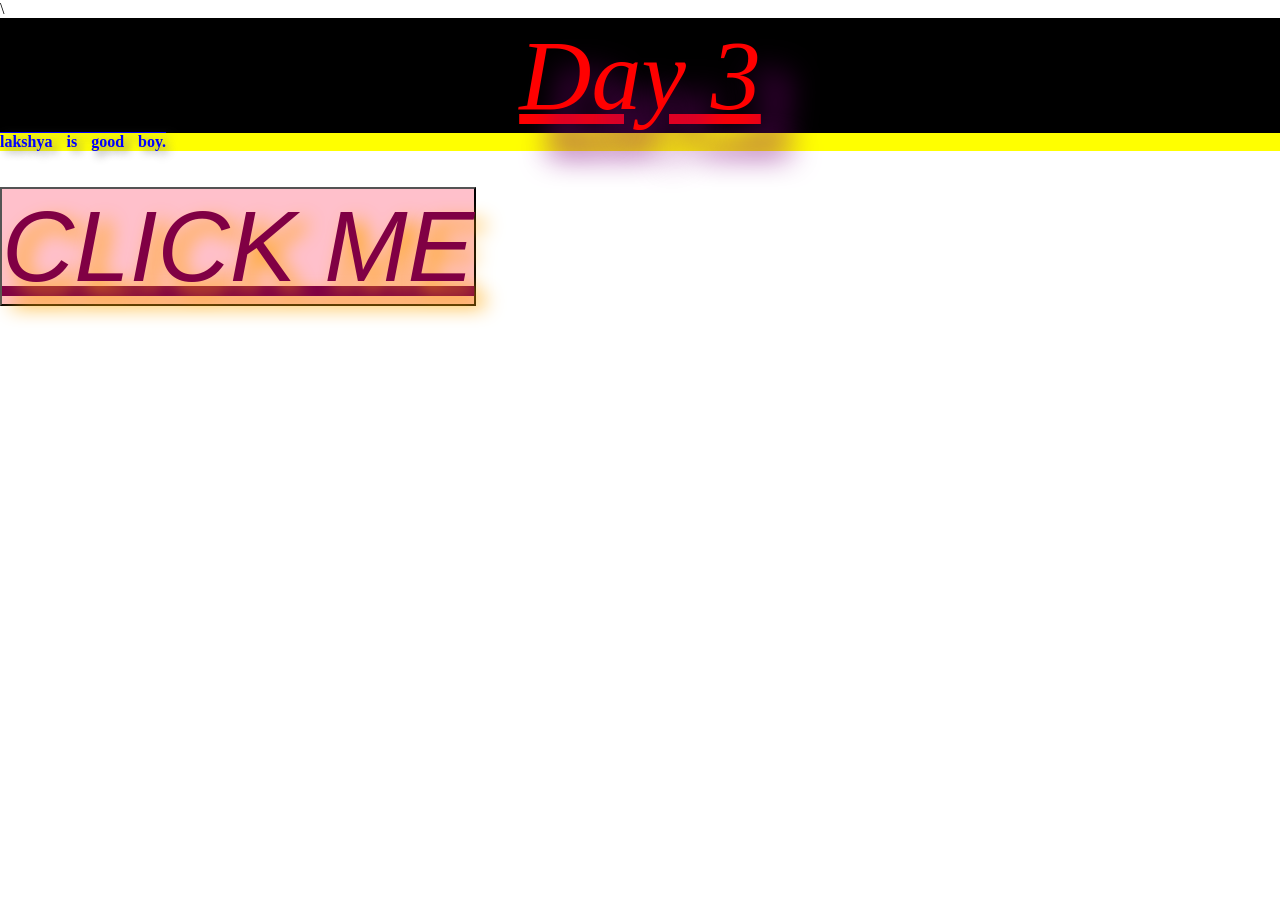
<file: day3.css/.css/day3/day3.html>
<!DOCTYPE html>
<html lang="en">
<head>
    <meta charset="UTF-8">
    <meta name="viewport" content="width=device-width, initial-scale=1.0">
    <title>Document</title>
    \<link rel="stylesheet" href="day3.css">
</head>
<body>
    <h1>Day 3</h1>
    <p>lakshya is good boy.</p><br><br>
    <button class="btn">CLICK ME</button>
</body>
</html>
</file>
<file: day3.css/.css/day3/day3.css>
* {
    margin: 0;
    padding: 0;
    box-sizing: border-box;
 
 h1 { 
    color: red;
    background-color: black;
    font-size: 100px;
   font-weight: 300;
   font-style: italic;
   text-align: center;
   text-decoration: underline;
    text-shadow: 30px 30px 30px purple;
}
p {
    color: blue;
    background-color: yellow;
    font-size: 40x;
    font-weight: 700;
    font-style: normal;{
  font-family: "Google Sans", sans-serif;
  font-optical-sizing: auto;
  font-weight: <weight>;
  font-style: normal;
  font-variation-settings:
    "GRAD" 0;
};
    text-align: left;
    text-decoration: overline;
    text-shadow: 5px 5px 10px gray;
    word-spacing: 10px;


}
.btn {
    color: rgb(128, 0, 68);
    background-color: pink;
    font-size: 100px;
    font-weight: 500;
    font-style: oblique;
    text-align: right;
    text-decoration: underline;
    text-shadow: 10px 10px 20px orange;
    
}
.btn:hover {
    color: white;
    background-color: blue;
    font-size: 100px;
    font-weight: 500;
    font-style: oblique;
    text-align: right;
    text-decoration: underline;
    text-shadow: 10px 10px 20px orange;
    scale: 0.5;
}
</file>
